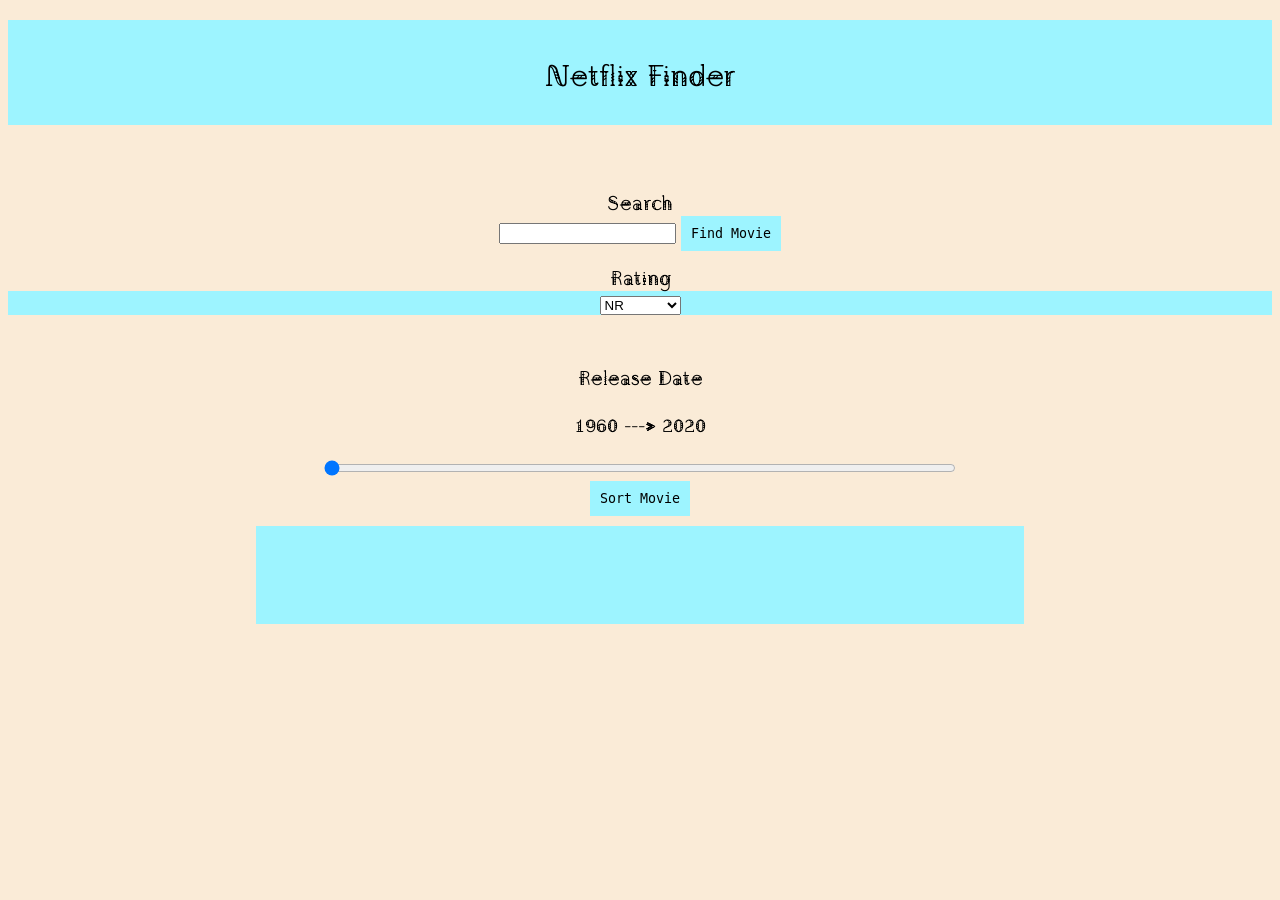
<file: index.html>
<!DOCTYPE html>
<html> 

<head>
	<meta charset="utf-8">
	<meta name="viewport" content="width=device-width">
	<title>Netflix finder</title> <!-- this should be changed-->
	<link href="style.css" rel="stylesheet" type="text/css" />
</head>
<link rel="preconnect" href="https://fonts.googleapis.com">
<link rel="preconnect" href="https://fonts.gstatic.com" crossorigin>
<link href="https://fonts.googleapis.com/css2?family=Agu+Display&display=swap" rel="stylesheet">
<body>
    <center>
        <H1>Netflix Finder</H1>
        <br>
        <H4> Search</H4>
        <input id="input"> <button onclick="searchMovies()">Find Movie</button>
        <br>
        <H9>Rating</H9>
        <br>
            <div class="inputs">
                <select id="rating">
                <option value="NR">NR</option>
                <option value="TV-PG">TV-PG</option>
                <option value="TV-MA">TV-MA</option>
                <option value="R">R</option>
                <option value="TV-G">TV-G</option>
                <option value="TV-14">TV-14</option>
                <option value="TV-Y">TV-Y</option>
                <option value="PG">PG</option>
                <option value="PG-13">PG-13</option>
                <option value="TV-Y7">TV-Y7</option>
                <option value="TV-PG">TV-PG</option>
                <option value="TV-Y7-FV">TV-Y7-FV</option>
                <option value="G">G</option>
                <option value="UR">UR</option>
                </select>
            </div>
        <H6>Release Date</H6>
        <H3> 1960 ---> 2020</H3>
        <input type="range" min="1960" max="2020" value="25" id="release date" class="slider" >
        <br>
        <button onclick="sortMovie(document.getElementById('rating').value, document.getElementById('release date').value)" id="go">Sort Movie</button>
                    <div class="outputBox" id="outputBox">
                         <p id="output"></p>
                    </div>
    </center> 


    <script src="utils.js"></script>
    <script src="script.js"></script>
    <script src="search.js"></script>
    
</body>
   

</html>
</file>
<file: style.css>
H1{
    background-color: rgb(157, 244, 255);
    padding: 30px;
    font-size: 30px;
    margin-bottom: 10px;
}
    H4{
        padding: px;
        font-size: 20px;
        margin-bottom: 0px;
}
H9{
    font-size: 20px;

}
H6{
    font-size: 20px;
    margin-bottom: 10px;
}
.slider{
    width: 50%; 
    opacity:1;
  }
body{
    background-color: antiquewhite;

        font-family: "Agu Display", serif;
        font-optical-sizing: auto;
        font-weight: 400;
        font-style: normal;
        font-variation-settings:
          "MORF" 0;
    }

button{
    background-color: rgb(157, 244, 255);
    padding: 10px;
    font-family: monospace;
    border: none;
    margin-bottom: 10px;
  }
Header{
    font-family: 'Lucida Sans', 'Lucida Sans Regular', 'Lucida Grande', 'Lucida Sans Unicode', Geneva, Verdana, sans-serif;
    background-color: rgb(157, 244, 255);
    padding: 30px;
    font-size: 30px;
    margin-bottom: 10px;
}
.outputBox{
    min-height: 88px;
    font-size: 15px;
    width: 60%;
    margin-bottom: 10px;
    background-color: rgb(157, 244, 255);
    padding: 5px;
  }
.inputs{
    background-color: rgb(157, 244, 255);
}
</file>
